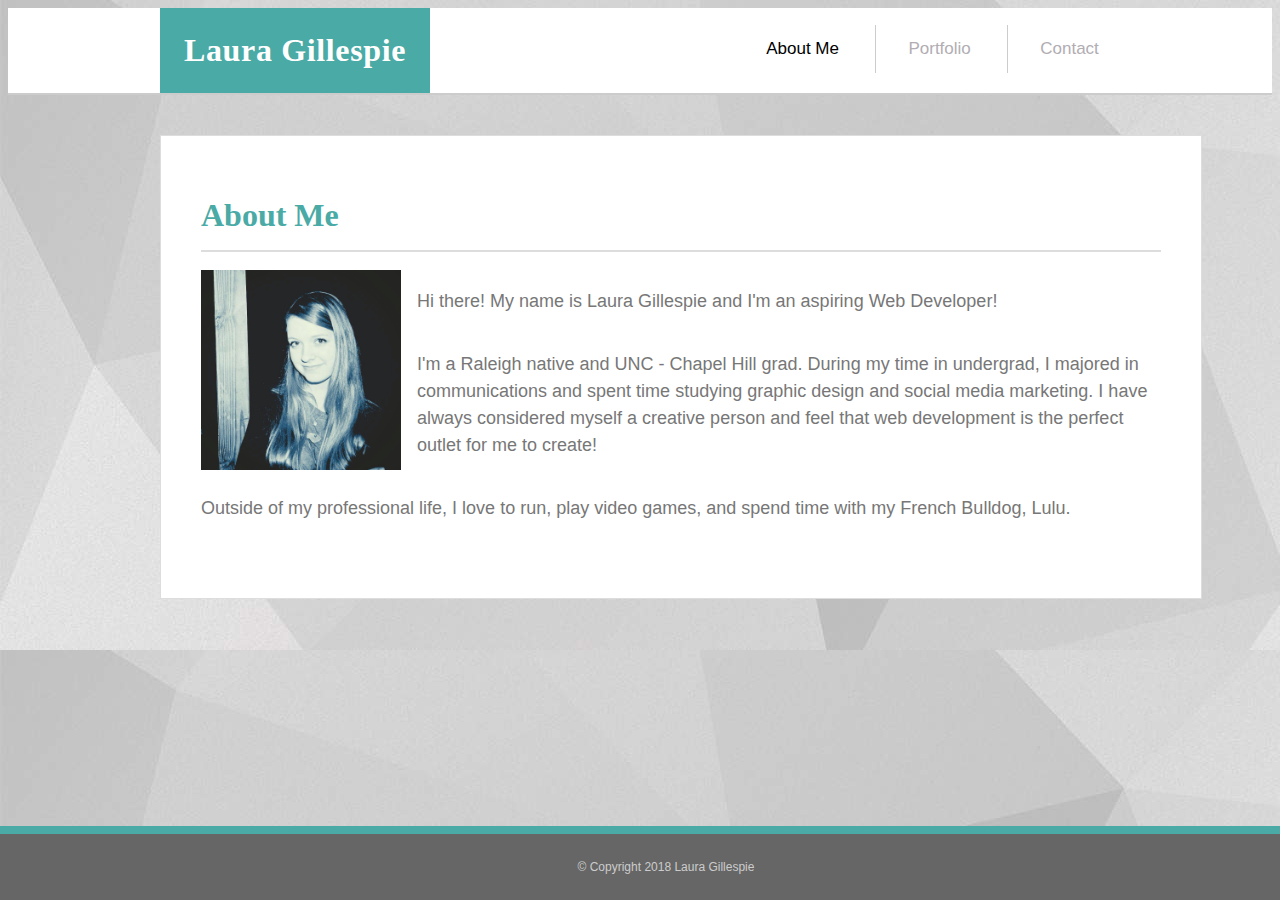
<file: index.html>
<!DOCTYPE html>
<html>

<head>
    <meta charset="utf-8" />
    <title>Laura Gillespie</title>
    <link rel="stylesheet" type="text/css" href="assets/css/style.css" />

</head>

<body>
    <header>
        <div class="container">
            <div class="name">
                <div class="logo">Laura Gillespie</div>
            </div>
            <nav class="nav">
                <ul>
                    <li><a href="#home" class="active">About Me</a></li>
                    <li><a href="portfolio.html">Portfolio</a></li>
                    <li><a href="contact.html">Contact</a></li>
                </ul>
            </nav>
        </div>
    </header>

    <div class="content">

        <div class="main">
            <h1 class="page-title">About Me</h1>
            <p>
                <img src="assets/images/profileimage.jpg" alt="Profile Image" width="200px" height="200px">
            </p>
            <p>
                Hi there! My name is Laura Gillespie and I'm an aspiring Web Developer!
            </p>
            <p>
                I'm a Raleigh native and UNC - Chapel Hill grad. During my time in undergrad, I majored in communications and spent time studying graphic design and social media marketing. I have always considered myself a creative person and feel that web development is the perfect outlet for me to create!
            </p>
            <p>
                Outside of my professional life, I love to run, play video games, and spend time with my French Bulldog, Lulu.
            </p>
        </div>
    </div>
</body>

<footer>
    &copy; Copyright 2018 Laura Gillespie
</footer>

</html>
</file>
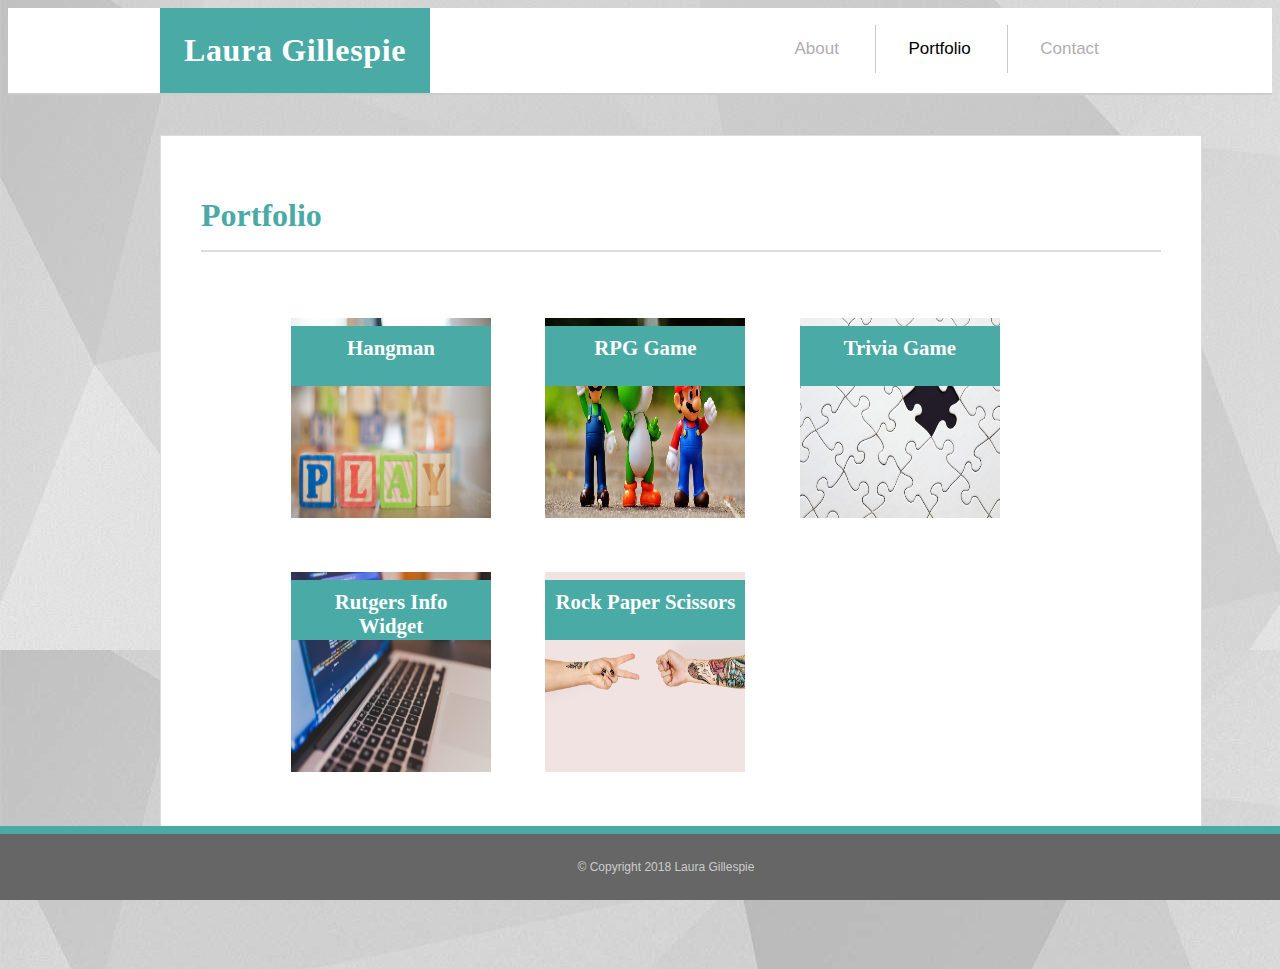
<file: portfolio.html>
<!DOCTYPE html>

<html lang="en">

<head>
    <meta charset="UTF-8">
    <title>Laura Gillespie/ Portfolio</title>
    <link rel="stylesheet" href="assets/css/style.css">
</head>
<header>
    <div class="container">
        <div class="name">
            <div class="logo">Laura Gillespie</div>
        </div>

        <nav class="nav">
            <ul>
                <li><a href="index.html">About</a></li>
                <li><a href="#" class="active">Portfolio</a></li>
                <li><a href="contact.html">Contact</a></li>
            </ul>
        </nav>
    </div>
</header>

<body>
    <div class="content">

        <div class="main">
            <h1 class="page-title">Portfolio</h1>
            <ul class="portfolio">
                <li class="portfolio-item">
                    <a href="#">
                        <img src="assets/images/hangman.jpg" alt="Hangman Image">
                        <h2 class="image-name">Hangman</h2>
                    </a>
                </li>
                <li class="portfolio-item">
                    <a href="#">
                        <img src="assets/images/rpg.jpg" alt="RPG Game Image">
                        <h2 class="image-name">RPG Game</h2>
                    </a>
                </li>
                <li class="portfolio-item">
                    <a href="#">
                        <img src="assets/images/trivia.jpg" alt="Trivia Game Image">
                        <h2 class="image-name">Trivia Game</h2>
                    </a>
                </li>
                <li class="portfolio-item">
                    <a href="#">
                        <img src="assets/images/widget.jpg" alt="Rutgers Info Widget Image">
                        <h2 class="image-name">Rutgers Info Widget</h2>
                    </a>
                </li>
                <li class="portfolio-item">
                    <a href="#">
                        <img src="assets/images/rps.jpg" alt="Rock Paper Scissors Image">
                        <h2 class="image-name">Rock Paper Scissors</h2>
                    </a>
                </li>
            </ul>

        </div>
    </div>
</body>
<footer>
    &copy; Copyright 2018 Laura Gillespie
</footer>
</html>
</file>
<file: assets/css/style.css>
.nav {
    background-color: #ffffff;
    overflow: hidden;
    text-decoration: none;
}

.nav a {
    float: left;
    color: #777777;
    text-align: center;
    padding: 14px 16px;
    text-decoration: none;
    font-size: 17px;
}

.nav a:hover {
    background-color: #ddd;
    color: black;
}

.nav a.active {
    color: white;
}


html {
	position: relative;
}

body {
	font-family: Arial, 'Helvetica Neue', Helvetica, sans-serif;
    color: #777777;
    background-image: url("../images/gray-geometric-background.jpg");
	background-color: #ffffff;
}

h1, h2, h3 {
	font-family: 'Georgia', Times, 'Times New Roman', serif;
	color: #4aaaa5;
}

a {
	text-decoration: none;
}

h1 {
	font-size: 32px;
}

h2 {
	font-size: 20.8px;
}

header {
	width: 100%;
	height: auto;
	border-bottom: 2px solid #cccccc;
	background-color: #ffffff;
}

header .container {
	width: 960px;
	margin: 0 auto;
}

.name, .nav {
	display: inline-block;
    vertical-align: middle;
    margin: 0;
    padding: 0;
}

.name {
	width: 50%;
}

.logo {
	display: inline-block;
	font-family: 'Georgia', Times, 'Times New Roman', serif;
	font-weight: bold;
	font-size: 32px;
	letter-spacing: 0.64px;
	background-color: #4aaaa5;
	color: #ffffff;
	padding: 24px;
	width: auto;
}


.nav {
	width: 49%;
	text-align: right;
	color: #b1adb3;
	font-weight: normal;
}

.nav ul li {
	display: inline-block;
	padding-left: 16px;
	margin-left: 16px;
}

.nav ul li a {
	color: #b1adb3;
	text-decoration: none;
	-webkit-transition: color .4s;
	transition: color .4s;
}

.nav ul li a:hover {
	color: #4aaaa5;
}

.nav ul li a.active {
	color: #000000;
}

.nav ul li+li {
	border-left: 1px solid #cccccc;
}


.content {
	width: 960px;
	clear: both;
	margin: 0 auto 96px auto;
}

.main {
	display: inline-block;
	width: 960px;
	margin: 40px 0;
	padding: 40px;
	background-color: #ffffff;
	border: 1px solid #dddddd;
}

.main h1 {
	font-size: 32px;
	font-weight: bold;
	padding-bottom: 16px;
	margin-bottom: 16px;
	border-bottom: 2px solid #dddddd;
}

.main p {
	font-size: 18px;
	line-height: 27px;
	margin-bottom: 36px;
}

img {
	float: left;
	padding: 0 16px 16px 0;
	width: 200px;
	height: 200px;
}

/* Portfolio */
.portfolio-item {
	display: inline-block;
	position: relative;
	width: 150px;
	height: 150px;
    margin: 50px;
}

.image-name {
	position: absolute;
	top: -10px;
	text-align: center;
	background-color: #4aaaa5;
	padding: 10px;
	color: #ffffff;
    z-index: 2;
    height: 40px;
    width: 180px;
}

/* Contact */
.contact {
	width: 960px;
}

.contact label {
	display: block;
	padding-bottom: 8px;
}

.contact input, .contact textarea {
	width: 95%;
	border: 1px solid #cccccc;
	margin-bottom: 20px;
	padding: 16px;
	font-size: 16px;
}

.contact input::placeholder, .contact textarea::placeholder {
    color: #cccccc;
}

.contact input[type="submit"] {
	width: auto;
	background-color: #4aaaa5;
	color: #ffffff;
	border: none;
	padding: 18px 30px;
	font-size: 18px;
}


/* Footer */
footer {
	position: fixed;
	left: 0;
	bottom: 0;
	width: 100%;
	padding: 26px;
	text-align: center;
	font-size: 12px;
	color: #cccccc;
	background-color: #666666;
	border-top: 8px solid #4aaaa5;
}
</file>
